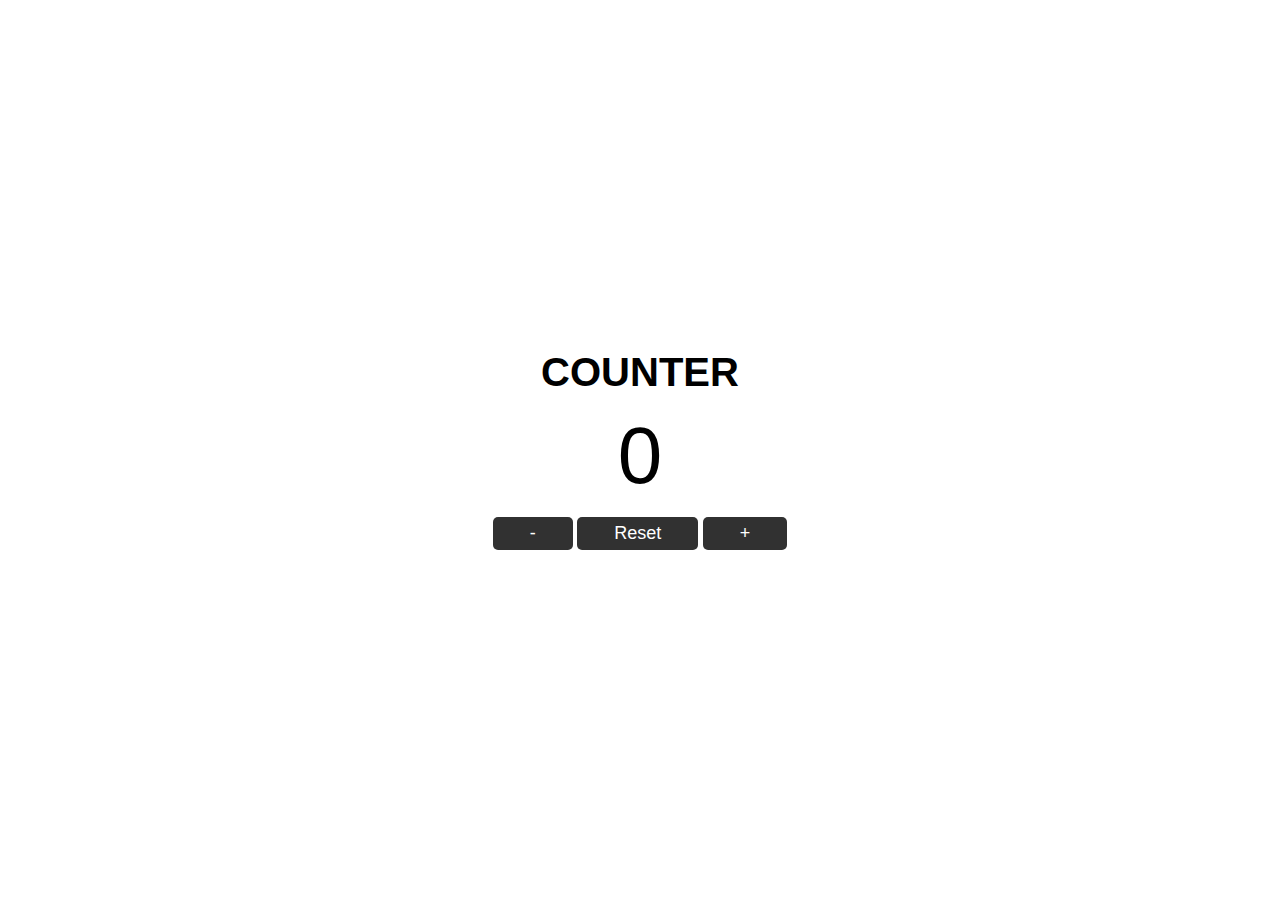
<file: 1-counter/index.html>
<!DOCTYPE html>
<html lang="en">
	<head>
		<meta charset="UTF-8" />
		<meta http-equiv="X-UA-Compatible" content="IE=edge" />
		<meta name="viewport" content="width=device-width, initial-scale=1.0" />
		<link rel="stylesheet" href="./css/style.css" />
		<title>Counter</title>
	</head>
	<body>
		<div class="container">
			<h1 class="count__title">Counter</h1>
			<span id="value">0</span>
			<div class="button__container">
				<button class="btn decrement">-</button>
				<button class="btn reset">Reset</button>
				<button class="btn increment">+</button>
			</div>
		</div>
		<script src="./js/script.js"></script>
	</body>
</html>
</file>
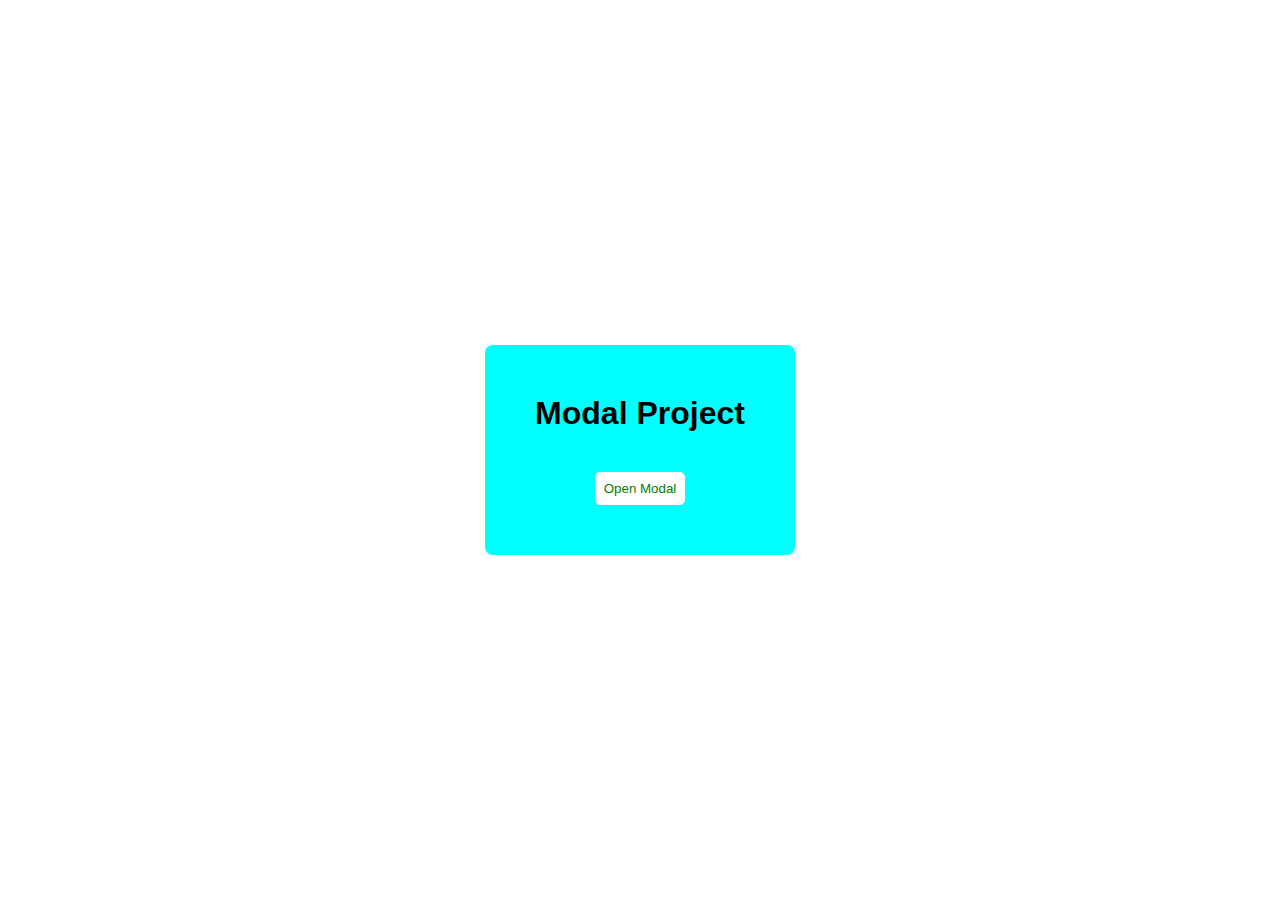
<file: 2-modal/index.html>
<!DOCTYPE html>
<html lang="en">
	<head>
		<meta charset="UTF-8" />
		<meta http-equiv="X-UA-Compatible" content="IE=edge" />
		<meta name="viewport" content="width=device-width, initial-scale=1.0" />
		<link rel="stylesheet" href="./css/style.css" />
		<title>Modal</title>
	</head>
	<body>
		<div class="container">
			<div class="hero">
				<h1>Modal Project</h1>
				<button class="btn modal-btn">Open Modal</button>
			</div>
			<div class="modal-overlay">
				<div class="modal-container">
					<h3>Modal Content</h3>
					<button class="close-btn">X</button>
				</div>
			</div>
		</div>
		<script src="./js/script.js"></script>
	</body>
</html>
</file>
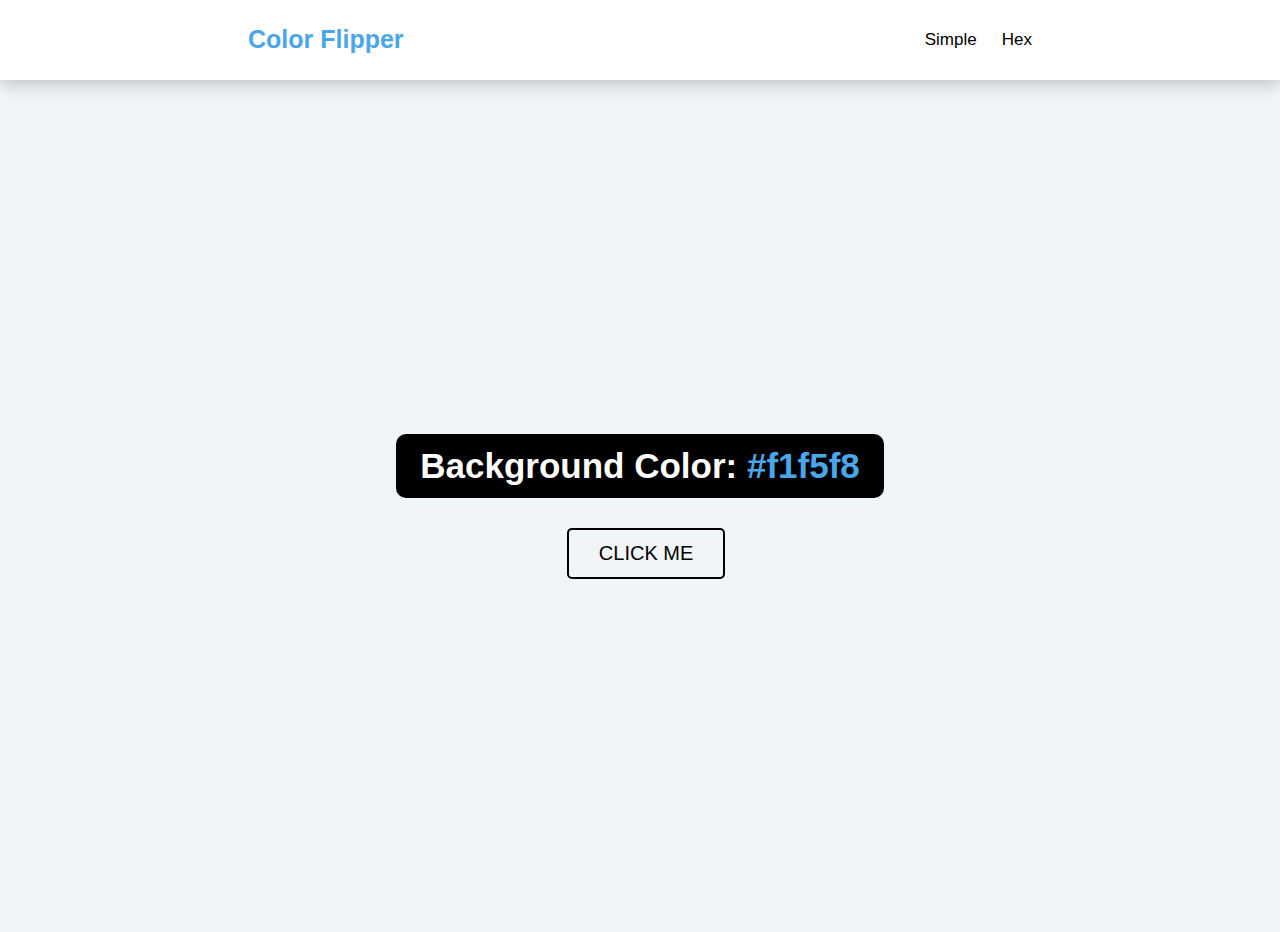
<file: 3-color-flipper/index.html>
<!DOCTYPE html>
<html lang="en">
	<head>
		<meta charset="UTF-8" />
		<meta http-equiv="X-UA-Compatible" content="IE=edge" />
		<meta name="viewport" content="width=device-width, initial-scale=1.0" />
		<title>Color Flipper | Simple</title>
		<link rel="stylesheet" href="css/style.css" />
	</head>
	<body>
		<div class="container">
			<!-- Navbar -->
			<nav class="navbar">
				<div class="navigation">
					<h4>Color Flipper</h4>
					<ul class="nav-links">
						<li class="nav-list">
							<a href="index.html">Simple</a>
						</li>
						<li class="nav-list">
							<a href="hex.html">Hex</a>
						</li>
					</ul>
				</div>
			</nav>
			<!-- Main -->
			<main>
				<div class="container-fluid">
					<h2>Background Color: <span class="color"> #f1f5f8 </span></h2>
					<button class="btn btn-hero" id="btn">CLICK ME</button>
				</div>
			</main>
		</div>
		<script src="js/app.js"></script>
	</body>
</html>
</file>
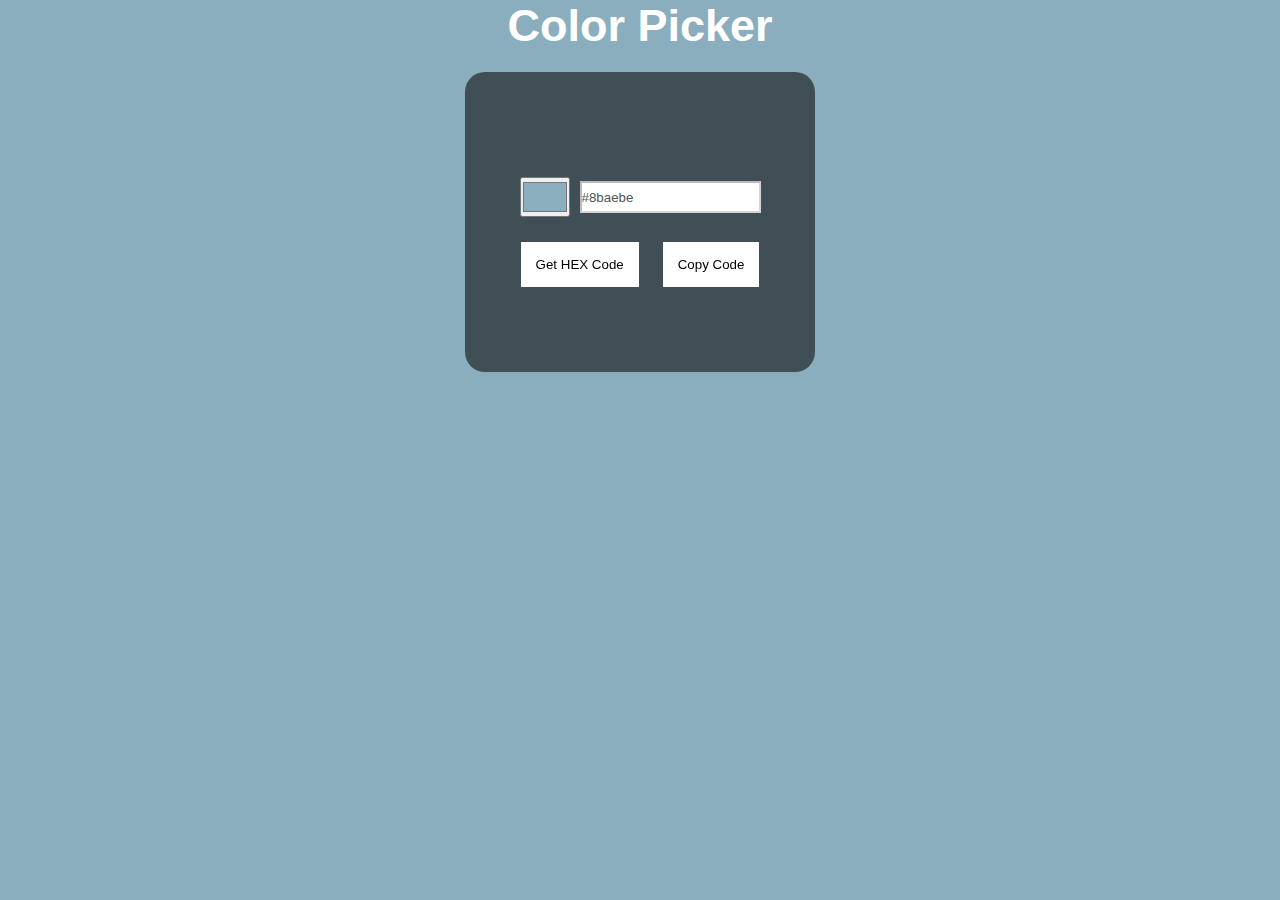
<file: 4-color-picker/index.html>
<!DOCTYPE html>
<html lang="en">
	<head>
		<meta charset="UTF-8" />
		<meta http-equiv="X-UA-Compatible" content="IE=edge" />
		<meta name="viewport" content="width=device-width, initial-scale=1.0" />
		<link rel="stylesheet" href="./css/style.css" />
		<title>Color Flipper</title>
	</head>
	<body>
		<h1>Color Picker</h1>
		<div class="container">
			<div class="card__picker">
				<div class="colorSection">
					<input type="color" value="#8baebe" id="inputColor" />
					<input type="text" value="#8baebe" id="inputText" disabled />
				</div>
				<div class="btn">
					<button id="getHEX" onclick="colorFunc()">Get HEX Code</button>
					<button id="copyHEX" onclick="copy()">Copy Code</button>
				</div>
				<p class="demo"></p>
			</div>
		</div>
		<script src="./js/script.js"></script>
	</body>
</html>
</file>
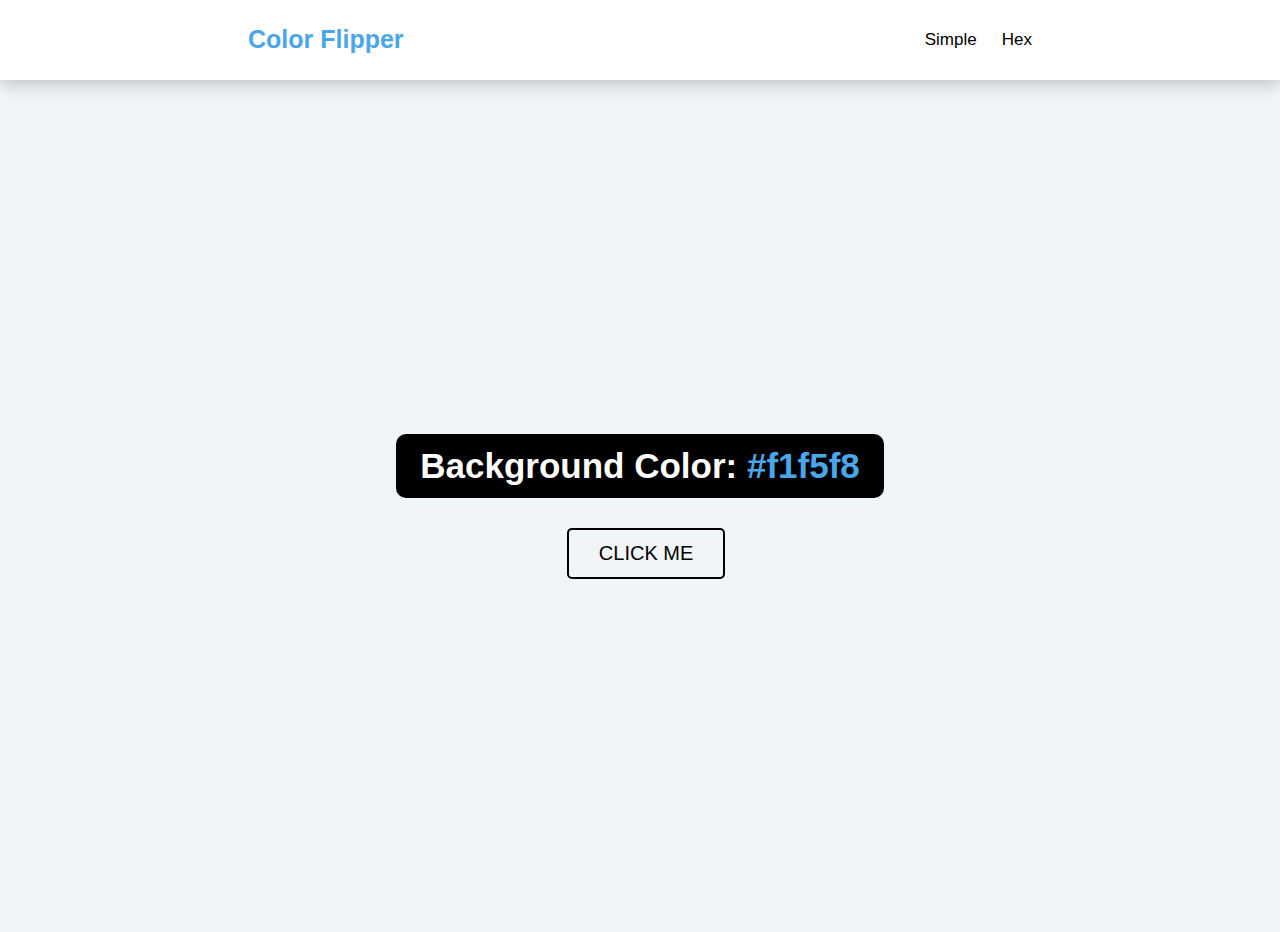
<file: 3-color-flipper/hex.html>
<!DOCTYPE html>
<html lang="en">
	<head>
		<meta charset="UTF-8" />
		<meta http-equiv="X-UA-Compatible" content="IE=edge" />
		<meta name="viewport" content="width=device-width, initial-scale=1.0" />
		<title>Color Flipper | Simple</title>
		<link rel="stylesheet" href="css/style.css" />
	</head>
	<body>
		<div class="container">
			<!-- Navbar -->
			<nav class="navbar">
				<div class="navigation">
					<h4>Color Flipper</h4>
					<ul class="nav-links">
						<li class="nav-list">
							<a href="index.html">Simple</a>
						</li>
						<li class="nav-list">
							<a href="hex.html">Hex</a>
						</li>
					</ul>
				</div>
			</nav>
			<!-- Main -->
			<main>
				<div class="container-fluid">
					<h2>Background Color: <span class="color"> #f1f5f8 </span></h2>
					<button class="btn btn-hero" id="btn">CLICK ME</button>
				</div>
			</main>
		</div>
		<script src="js/hex.js"></script>
	</body>
</html>
</file>
<file: 1-counter/css/style.css>
* {
	margin: 0;
	padding: 0;
	box-sizing: border-box;
	font-family: Arial, Helvetica, sans-serif;
	transition: all 0.3s ease;
}

.container {
	height: 100vh;
	display: flex;
	flex-direction: column;
	justify-content: center;
	align-items: center;
}

.count__title {
	font-size: 40px;
	text-transform: uppercase;
}

#value {
	font-size: 80px;
	font-weight: 500;
	margin-top: 15px;
	margin-bottom: 15px;
}

.btn {
	outline: none;
	border: 1px solid transparent;
	padding: 5px 36px;
	cursor: pointer;
	background-color: #313131;
	color: #ffffff;
	border-radius: 5px;
	font-size: 18px;
}

.btn:hover {
	background-color: transparent;
	border: 1px solid #313131;
	color: #313131;
}

.btn:active {
	transform: scale(0.94);
}
</file>
<file: 2-modal/css/style.css>
* {
	margin: 0;
	padding: 0;
	box-sizing: border-box;
	font-family: Arial, Helvetica, sans-serif;
}

.container {
	min-height: 100vh;
	display: flex;
	flex-direction: column;
	justify-content: center;
	align-items: center;
}

.hero {
	position: absolute;
	background-color: aqua;
	text-align: center;
	padding: 50px;
	border-radius: 8px;
}

.modal-btn {
	background-color: white;
	outline: none;
	border: 1px solid white;
	color: green;
	cursor: pointer;
	padding: 8px;
	border-radius: 5px;
	margin-top: 40px;
}

.modal-overlay {
	position: fixed;
	background: rgba(78, 70, 70, 0.3);
	width: 100%;
	visibility: hidden;
	height: 100%;
	z-index: -10;
}

.open-modal {
	z-index: 10;
	visibility: visible;
}

.modal-container {
	position: relative;
	text-align: center;
	width: 400px;
	margin: 150px auto;
	height: 250px;
	display: flex;
	flex-direction: column-reverse;
	background-color: blueviolet;
	padding: 20px;
	border-radius: 8px;
}

h3 {
	font-size: 24px;
	margin-bottom: auto;
}

.close-btn {
	background-color: red;
	color: aliceblue;
	border: 1px solid red;
	border-radius: 3px;
	padding: 5px;
	cursor: pointer;
	margin-bottom: auto;
	margin-left: auto;
}
</file>
<file: 3-color-flipper/css/style.css>
* {
	margin: 0;
	padding: 0;
	box-sizing: border-box;
	text-decoration: none;
	list-style: none;
}

body {
	background-color: #f1f5f8;
	overflow-y: hidden;
}

.container {
	max-width: 1440px;
	margin: 0 auto;
}

/* Navbar */
nav {
	height: 80px;
	background-color: #ffffff;
	font-family: "Roboto", sans-serif;
	box-shadow: 0 5px 15px rgba(0, 0, 0, 0.2);
}

.navigation {
	display: flex;
	justify-content: space-around;
	align-items: center;
}

.navigation h4 {
	font-size: 25px;
	color: #49a6e9;
	margin-top: 25px;
}

.nav-links {
	display: flex;
	justify-content: space-between;
	align-items: center;
	margin-top: 25px;
}

.nav-list {
	margin-left: 25px;
	font-size: 17px;
}

.nav-list a {
	color: #000000;
	transition: 0.3s ease;
}

.nav-list a:hover {
	color: #49a6e9;
}

/* Main */
main {
	min-height: calc(100vh - 3rem);
	display: grid;
	place-items: center;
}

.container-fluid h2 {
	background-color: #000000;
	color: #ffffff;
	font-family: "Roboto", sans-serif;
	font-size: 35px;
	padding: 12px 24px;
	border-radius: 10px;
}

.container-fluid h2 span {
	color: #49a6e9;
}

.container-fluid button {
	padding: 12px 30px;
	border: 2px solid #000000;
	background: none;
	border-radius: 5px;
	color: #000000;
	font-family: "Roboto", sans-serif;
	margin-top: 30px;
	margin-left: 35%;
	font-size: 20px;
	cursor: pointer;
	transition: 0.3s linear;
}

.container-fluid button:hover {
	color: #ffffff;
	background: #000000;
}

/* Media query */
@media (max-width: 500px) {
	.container-fluid h2 {
		font-size: 25px;
	}

	.container-fluid button {
		margin-left: 30%;
	}
}

@media (max-width: 364px) {
	.navigation h4 {
		font-size: 20px;
	}

	.container-fluid h2 {
		font-size: 20px;
	}

	.container-fluid button {
		margin-left: 25%;
	}
}
</file>
<file: 4-color-picker/css/style.css>
* {
	margin: 0;
	padding: 0;
	box-sizing: border-box;
	list-style: none;
	text-decoration: none;
}

body {
	background-color: #8baebe;
}

h1 {
	font-size: 45px;
	color: #ffffff;
	font-family: "Poppins", sans-serif;
	text-align: center;
	margin-bottom: 20px;
}

.container {
	display: flex;
	flex-direction: column;
	align-items: center;
}

.card__picker {
	width: 350px;
	height: 300px;
	background-color: #0a0a0a94;
	backdrop-filter: blur(10px);
	border-radius: 20px;
	padding: 20px;
	display: flex;
	align-items: center;
	justify-content: center;
	flex-direction: column;
}

.colorSection {
	display: flex;
	justify-content: space-between;
	align-items: center;
	margin: 20px 0 25px;
}

#inputColor {
	height: 40px;
}

#inputText {
	background-color: #ffffff;
	height: 32px;
	margin-left: 10px;
}

#getHEX,
#copyHEX {
	background-color: #ffffff;
	border: none;
	padding: 15px;
	cursor: pointer;
}

#copyHEX {
	margin-left: 20px;
}

.demo {
	margin-top: 20px;
	background-color: #151d31;
	color: #ffffff;
	font-family: "Poppins", sans-serif;
	font-weight: 500;
	font-size: 20px;
	padding: 5px 10px;
	display: none;
}
</file>
